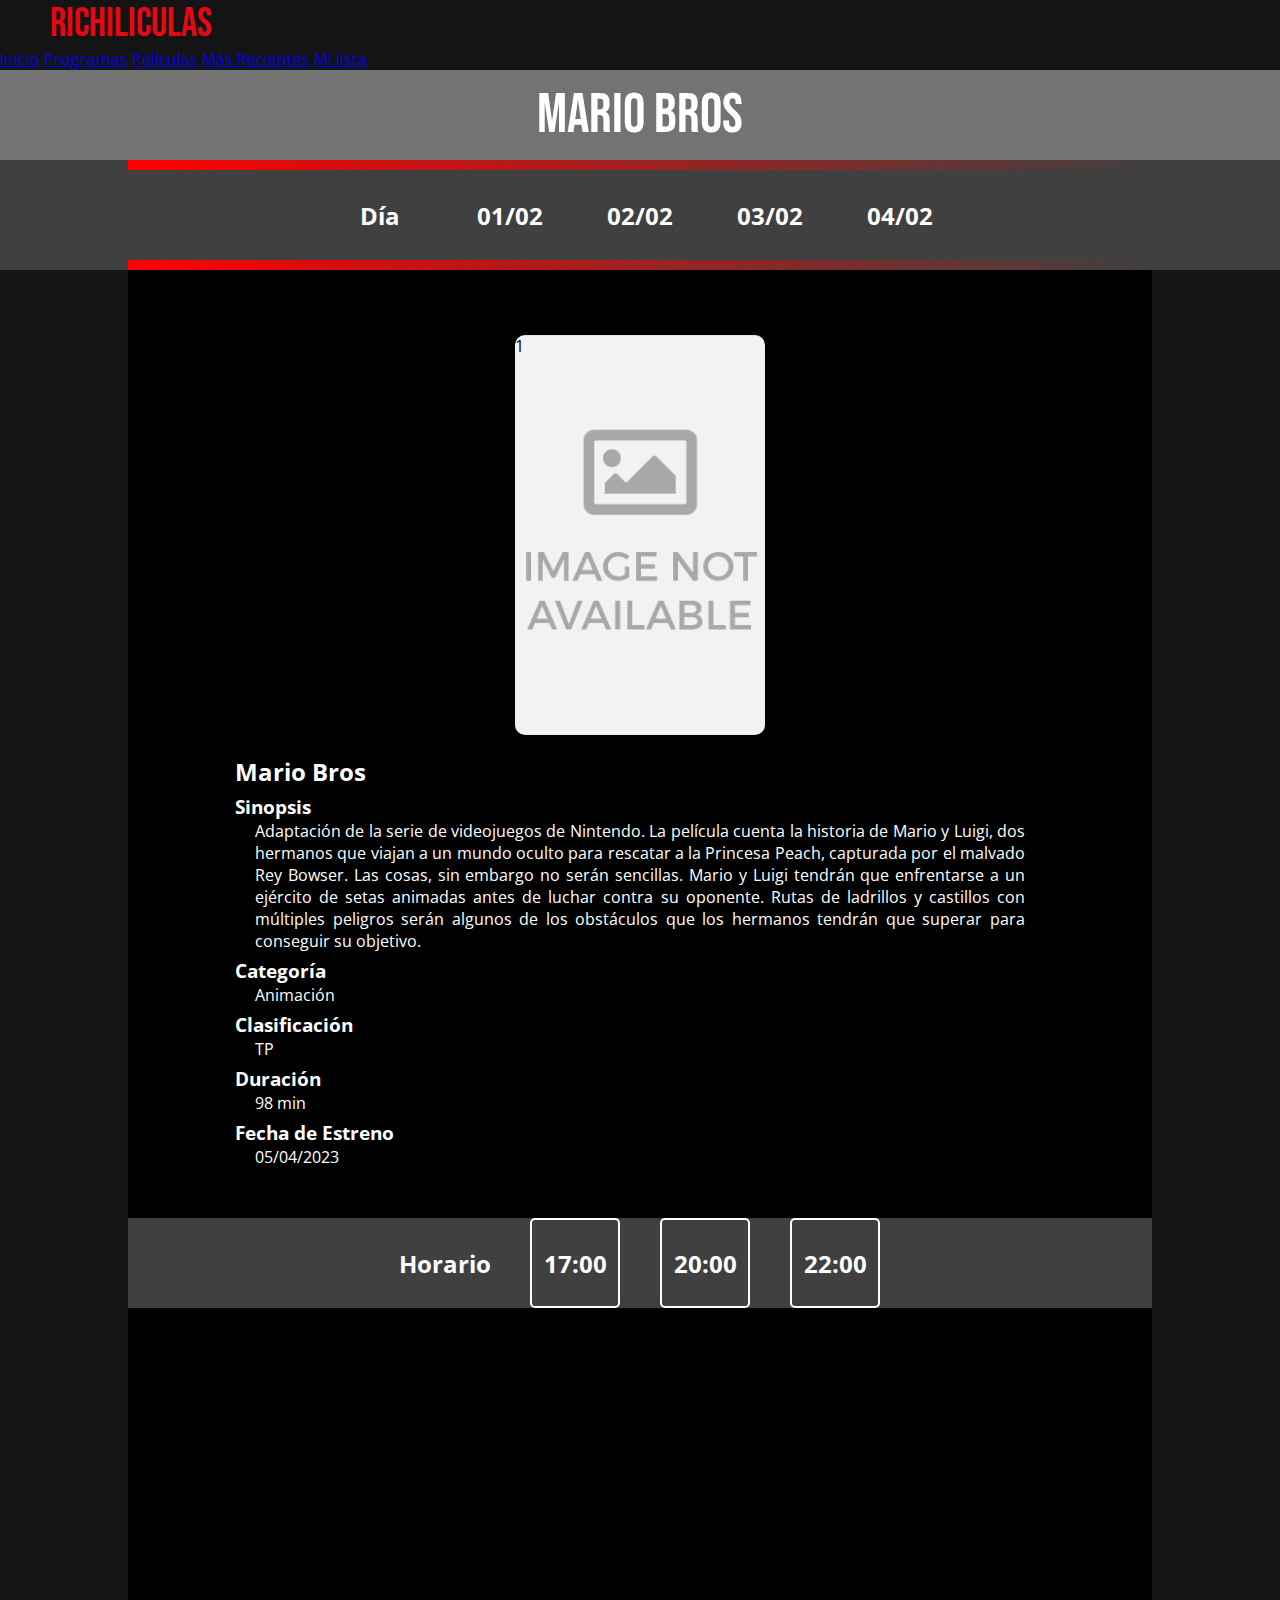
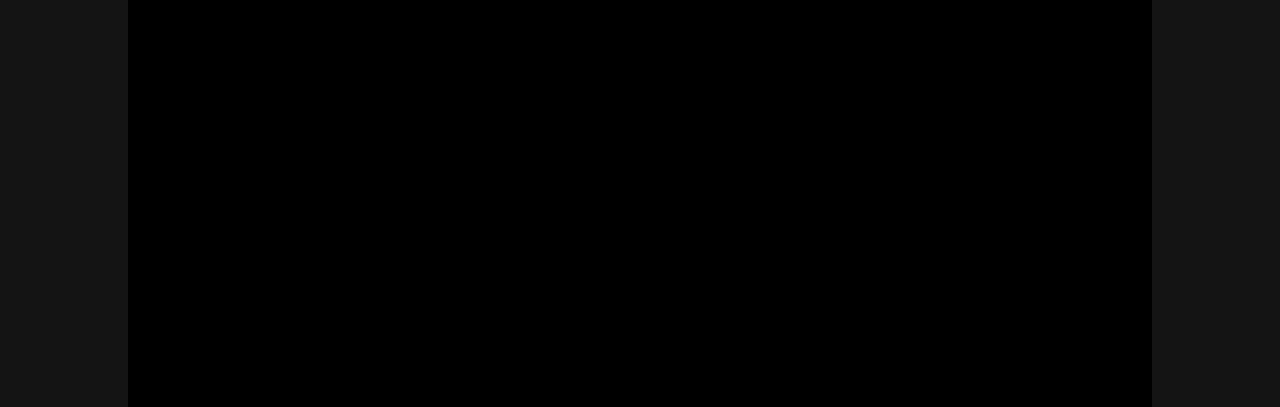
<file: vista/pelicula.html>
<!DOCTYPE html>
<html lang="en">

<head>
    <meta charset="UTF-8">
    <meta http-equiv="X-UA-Compatible" content="IE=edge">
    <meta name="viewport" content="width=device-width, initial-scale=1.0">
    <title>Document</title>
    <link href="https://fonts.googleapis.com/css2?family=Bebas+Neue&family=Open+Sans:wght@400;600&display=swap"
        rel="stylesheet">
    <link rel="stylesheet" href="./css/estilos.css">
</head>

<body>
    <header>
        <div class="contenedor">
            <h2 class="logotipo">Richiliculas</h2>
            <nav>
                <a href="#" class="activo">Inicio</a>
                <a href="#">Programas</a>
                <a href="#">Películas</a>
                <a href="#">Más Recientes</a>
                <a href="#">Mi lista</a>
            </nav>
        </div>
    </header>
    <div id="imagengrande">
        Mario Bros
    </div>
    <div id="menudias">
        <div id="dias">
            <div class="dia">
                Día
            </div>
            <div class="dia">
                01/02
            </div>
            <div class="dia">
                02/02
            </div>
            <div class="dia">
                03/02
            </div>
            <div class="dia">
                <input class="botondia" type="submit" value="04/02" formaction="prueba.html">
            </div>

        </div>
    </div>

    <div id="hoja">
        <div id="escenapelicula">
            <div class="pelicula">1</div>
            <div id="info">
                <h3>Mario Bros</h3>
                <h4>Sinopsis</h4>
                <p>Adaptación de la serie de videojuegos de Nintendo. La película cuenta la historia de Mario y Luigi,
                    dos hermanos que viajan a un mundo oculto para rescatar a la Princesa Peach, capturada por el
                    malvado Rey Bowser. Las cosas, sin embargo no serán sencillas. Mario y Luigi tendrán que enfrentarse
                    a un ejército de setas animadas antes de luchar contra su oponente. Rutas de ladrillos y castillos
                    con múltiples peligros serán algunos de los obstáculos que los hermanos tendrán que superar para
                    conseguir su objetivo.</p>
                <h4>Categoría</h4>
                <p>Animación</p>
                <h4>Clasificación</h4>
                <p>TP</p>
                <h4>Duración</h4>
                <p>98 min</p>
                <h4>Fecha de Estreno</h4>
                <p>05/04/2023</p>
            </div>
        </div>
        <div id="horas">
            <div class="hora">Horario</div>
            <div class="hora">17:00</div>
            <div class="hora">20:00</div>
            <div class="hora">22:00</div>
        </div>

        <div id="videograndetrailer">
            <iframe src="https://www.youtube.com/embed/_1f2RLdxQfA"
                title="YouTube video player" frameborder="0"
                allow="accelerometer; autoplay; clipboard-write; encrypted-media; gyroscope; picture-in-picture"
                allowfullscreen></iframe>
        </div>
    </div>
</body>

</html>
</file>
<file: vista/css/estilos.css>
/* CARRUSEL */
        .object-fit-cover-top {
            object-fit: cover;
            object-position: top;
            width: 100%;
            height: 70vh;
            /* Altura del carrusel */
        }

        .gradiante {
            background: linear-gradient(to top, black, rgba(255, 122, 89, 0));
            left: 0px;
            right: 0px;
            bottom: 0px;
            text-align: left;
        }

        .textocarrusel {
            left: 200px;
            position: relative;
        }


        /* CABECERA */
        :root {
            --rojo: #E50914;
            --fondo: #141414;
        }

        * {
            margin: 0;
            padding: 0;
            box-sizing: border-box;
        }

        body {
            background: var(--fondo);
            font-family: 'Open Sans', sans-serif;
        }



        .logotipo {
            font-family: 'Bebas Neue', cursive;
            font-weight: normal;
            color: var(--rojo);
            font-size: 40px;
            margin-left: 50px;

        }

        .navbar {
            display: flex;
            justify-content: space-between;
        }

        .navbar-nav {
            margin-left: auto;
            margin-right: 50px;
        }
        .navbar-nav .dropdown-menu .submit-btn {
            width: 100%; /* Ajusta el ancho al 100% */
            background-color: transparent;
            color: #212529;
        }
        footer {
            position: relative;
            background-color: rgb(0, 0, 0);
            padding: 30px;
            left: 0px;
            right: 0px;
        }
        #botones{
            background-color: transparent;
            border: none;

        }

        /* HOJA */
        #cartelera {
            top: 25px;
            position: relative;
            left: 20px;
        }

        #estrenos {
            top: 25px;
            position: relative;
            left: 20px;
        }

        h2 {
            color: white;
        }

        .linea {
            height: 5px;
            background-color: white;
            width: auto;

            position: relative;
            margin-left: 20px;
            margin-right: 20px;
        }

        .linea1 {
            margin-top: 25px;
        }

        .linea2 {
            margin-top: 25px;
        }

        .linea3{
            height: 5px;
            background-color: white;
            width: auto;
            position: relative;
            margin-left: 0;
            margin-right: 0;
            
        }

        #peliculas {
            background-color: black;
            margin-top: 40px;
            position: relative;
            gap: 0 20px;
            display: flex;
            justify-content: center;
            flex-wrap: wrap;
            /*gap: 20px 0;*/
            align-items: flex-start;
        }

        @media (min-width: 768px) {
            #hoja {
                margin-left: 10%;
                margin-right: 10%;
            }

            .pelicula {
                height: 200px;
                width: 50px;
            }
        }

        @media (min-width: 992px) {
            #hoja {
                margin-left: 15%;
                margin-right: 15%;
            }

            .pelicula {
                height: 20px;
                width: 50px;
            }
        }

        @media (min-width: 1200px) {
            #hoja {
                margin-left: 10%;
                margin-right: 10%;
            }
        }


        .pelicula {
            background-color: black;
            height: 400px;
            width: 250px;
            position: relative;
            background-image: url('../fotos/no_imagen.png');
            background-size: cover;
            background-position: center;
            margin-top: 15px;
            border-radius: 10px;
        }

        .pelicula:hover {
            border: 2px solid white;
            /* margin-top: 0px;*/
            transition: 0.2s;
            transform: 0.2s;
            cursor: pointer;
            transform: scale(1.08);
            z-index: 2;
        }

        .botonpelicula {
            width: 100%;
            height: 100%;
            background-color: transparent;
            border: none;
            text-indent: -9999px;
        }

        #peliculasestrenos {
            background-color: black;
            margin-top: 40px;
            margin-bottom: 50px;
            position: relative;
            gap: 0 20px;
            display: flex;
            justify-content: center;
            flex-wrap: wrap;
            /*gap: 20px 0;*/
            align-items: flex-start;
        }

        .peliculaestreno {
            background-color: black;
            height: 250px;
            width: 400px;
            position: relative;
            background-image: url('https://hips.hearstapps.com/hmg-prod.s3.amazonaws.com/images/indiana-jones-dial-destino-1676266852.jpg');
            background-size: cover;
            background-position: center;
            margin-top: 15px;
            border-radius: 10px;
            overflow: hidden;
            align-items: center;
            justify-content: center;
            display: flex;
        }

        .peliculaestreno:hover {
            border: 2px solid white;
            /* margin-top: 0px;*/
            transition: 0.2s;
            transform: 0.2s;
            cursor: pointer;
            transform: scale(1.09);
            z-index: 2;
        }

        .play {
            width: 50%;
            height: auto;
        }

        /* Video de Trailer */
        #video {
            display: none;
            position: fixed;
            top: 50%;
            left: 50%;
            transform: translate(-50%, -50%);
            z-index: 9999;
        }

        #trailer {
            width: 57.79vh;
            height: 32.5vh;
        }

        @media (min-width: 1200px) {
            #trailer {
                width: 115.58vh;
                height: 65.01vh;
            }
        }

        .videofondo {
            position: fixed;
            top: 0;
            left: 0;
            right: 0;
            bottom: 0;
            background-color: black;
            opacity: 0.8;
            z-index: 9998;
        }

        /*          PELICULAS             */
        /* HOJA */
        #hoja {
            margin-left: 10%;
            margin-right: 10%;
            padding-bottom: 5%;
            background-color: rgb(0, 0, 0);
        }


        /* IMAGEN GRANDE */
        #imagengrande {
            background-color: #737373;
            margin-left: 0;
            margin-right: 0;
            width: auto;
            height: 10vh;
            text-align: center;
            display: flex;
            justify-content: center;
            align-items: center;

            font-family: 'Bebas Neue', cursive;
            font-weight: normal;
            color: white;
            font-size: 3.5em;
            cursor: default;
        }

        #menudias {
            background-color: #404040;
            margin-left: 0;
            margin-right: 0;
        }

        #dias {
            background-color: #404040;
            margin-left: 10%;
            margin-right: 10%;
            display: flex;
            align-items: center;
            justify-content: center;
            gap: 40px 40px;
            flex-wrap: wrap;
            border: 10px solid;
            border-image-slice: 1;
            border-width: 10px;
            /*border-image:linear-gradient(to right,red,rgba(0, 0, 0, 0)) 1 100%;*/
            border-image-source: linear-gradient(to right, red, rgba(0, 0, 0, 0));
            border-left: 0;
            border-right: 0;
        }

        .dia {
            background-color: #404040;
            height: 10vh;
            width: 10vh;
            display: flex;
            justify-content: center;
            align-items: center;
            font-size: 1.5em;
            font-weight: bold;
            border-radius: 5px;
            color: white;
        }

        .dia:hover {
            border: 2px solid white;
            transform: scale(1.2);
            cursor: pointer;
            transition: 0.2s;
            transform: 0.2s;
        }

        .dia:first-of-type {
            border: none;
            transform: scale(1);
            cursor: auto;
            transition: 0;
            transform: 0;
            cursor: default;
        }

        .botondia {
            width: 100%;
            height: 100%;
            background-color: transparent;
            border: none;
            font-size: 1em;
            font-weight: bold;
            color: white;
            font-family: 'Open Sans', sans-serif;
            cursor: pointer;
        }

        .diaactivo {
            border: 2px solid white;
            transform: scale(1.2);
            cursor: pointer;
            transition: 0.2s;
            transform: 0.2s;
        }

        #escenapelicula {
            background-color: black;
            top: 50px;
            position: relative;
            display: flex;
            align-items: center;
            justify-content: center;
            gap: 20px 20px;
            flex-wrap: wrap;
        }

        /* SINOPSIS */
        #info {
            margin-left: 20px;
            margin-right: 20px;
            background-color: black;
            width: 90vh;
            color: white;
        }

        #info h3 {
            font-size: 1.5em;
        }

        #info h4 {
            margin-top: 5px;
            font-size: 1.2em;
        }

        #info p {
            margin-left: 20px;
            text-align: justify;
            margin-right: 20px;
        }

        /*   */


        #horas {
            top: 50px;
            margin-top: 50px;
            position: relative;
            background-color: #404040;
            display: flex;
            align-items: center;
            justify-content: center;
            gap: 40px 40px;
            flex-wrap: wrap;
        }

        .hora {
            background-color: #404040;
            height: 10vh;
            width: 10vh;
            display: flex;
            justify-content: center;
            align-items: center;
            font-size: 1.5em;
            font-weight: bold;
            border-radius: 5px;
            color: white;
            border: 2px solid white;
        }

        .hora:hover {
            transform: scale(1.2);
            cursor: pointer;
            transition: 0.2s;
            transform: 0.2s;
        }

        .hora:first-of-type {
            border: none;
            transform: scale(1);
            cursor: auto;
            transition: 0;
            transform: 0;
            cursor: default;
        }

        .botonhora {
            width: 100%;
            height: 100%;
            background-color: transparent;
            border: none;
            font-size: 1em;
            font-weight: bold;
            color: white;
            font-family: 'Open Sans', sans-serif;
            cursor: pointer;
        }

        #videograndetrailer {
            background-color: black;
            top: 50px;
            margin-top: 50px;
            position: relative;
            display: flex;
            align-items: center;
            justify-content: center;
            gap: 40px 40px;
            flex-wrap: wrap;
            position: relative;
            margin-bottom: 50px;
            /* 16:9 aspect ratio */
        }

        #videograndetrailer iframe {
            width: 57.79vh;
            height: 32.5vh;
        }

        @media (min-width: 1200px) {
            #videograndetrailer iframe {
                width: 115.58vh;
                height: 65.01vh;
            }
        }

        /* PAGINACION */
        #contain {
            margin-top: 40px;
            background-color: transparent;
            display: flex;
            justify-content: center;
            align-items: center;
        }

        #dentro {
            background-color: transparent;
            position: relative;
            width: 50%;
            margin: 0;
            display: flex;
            justify-content: center;
            align-items: center;
            gap: 20px 20px;
            flex-wrap: wrap;
        }

        #dentro a{
            text-decoration: none;
        }

        .dentro {
            background-color: #737373;
            color: white;
            width: 50px;
            height:10px;
            display: flex;
            text-align: center;
            justify-content: center;
            align-items: center;
        }

        #colorea {
            background-color: white;
            color: white;
            font-weight: bold;
        }
        

        #loadingImage {
            position: fixed;
            top: 0;
            left: 0;
            width: 100%;
            height: 100%;
            z-index: 100;
            background-image: url('../fotos/loading.gif');
            background-color: black;
            background-position: center;
            background-repeat: no-repeat;
            display: none;
        }
</file>
